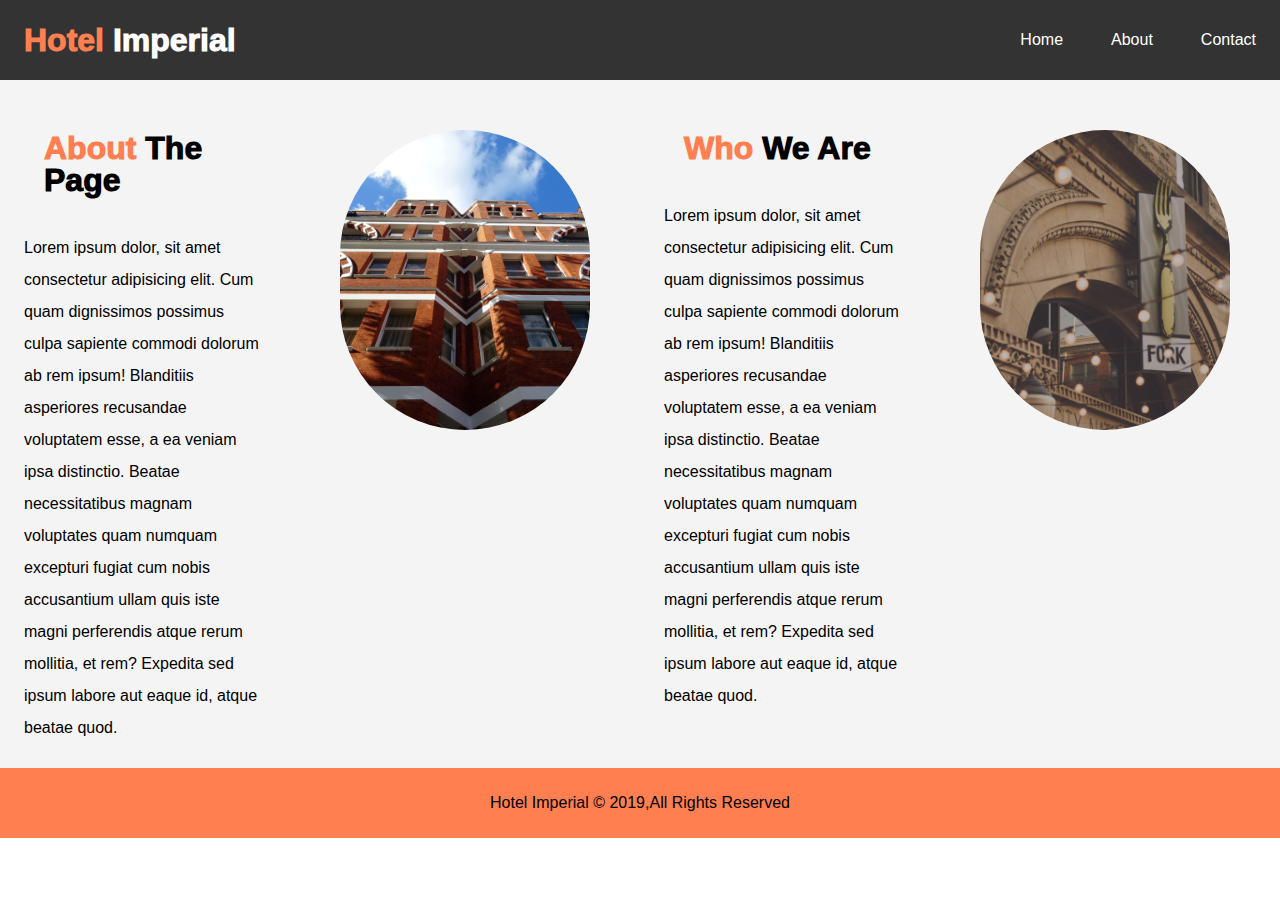
<file: about.html>
<!DOCTYPE html>
<html lang="en">
<head>
    <meta charset="UTF-8">
    <meta name="viewport" content="width=device-width, initial-scale=1.0">
    <link rel="stylesheet" href="./css/style.css">
    <link rel="stylesheet" media="screen and (max-width:768px)" href="./css/mobile.css">
    <title>About Page</title>
</head>
<body>
    <div id="navbar" class="bg-dark">
        <div class="container">
            <div class="logo">
                <h1 class="nav-h1"><span class="text-primary">Hotel</span> Imperial</h1>
            </div>
            <div class="nav-stuff">
                <ul class="nav-content">
                    <li><a href="./index.html">Home</a></li>
                    <li><a href="./about.html">About</a></li>
                    <li><a href="./contact.html">Contact</a></li>
                   
            </div>
        </div>
    </div>
    <section id="about-page">
        <div class="container-content">
            <h1><span class="text-primary">About</span> The Page</h1>
            <p>Lorem ipsum dolor, sit amet consectetur adipisicing elit. Cum quam dignissimos possimus culpa sapiente commodi dolorum ab rem ipsum! Blanditiis asperiores recusandae voluptatem esse, a ea veniam ipsa distinctio. Beatae necessitatibus magnam voluptates quam numquam excepturi fugiat cum nobis accusantium ullam quis iste magni perferendis atque rerum mollitia, et rem? Expedita sed ipsum labore aut eaque id, atque beatae quod.</p>
        </div>
        <div class="about-img1">
            

        </div>
        <div class="container-content">
            <h1><span class="text-primary">Who </span>We Are</h1>
            <p>Lorem ipsum dolor, sit amet consectetur adipisicing elit. Cum quam dignissimos possimus culpa sapiente commodi dolorum ab rem ipsum! Blanditiis asperiores recusandae voluptatem esse, a ea veniam ipsa distinctio. Beatae necessitatibus magnam voluptates quam numquam excepturi fugiat cum nobis accusantium ullam quis iste magni perferendis atque rerum mollitia, et rem? Expedita sed ipsum labore aut eaque id, atque beatae quod.</p>
        </div>
        <div class="about-img2">
            

        </div>
    </section>












            <footer id="footer">
                <p>Hotel Imperial &copy; 2019,All Rights Reserved</p>
            </footer>
    
</body>
</html>
</file>
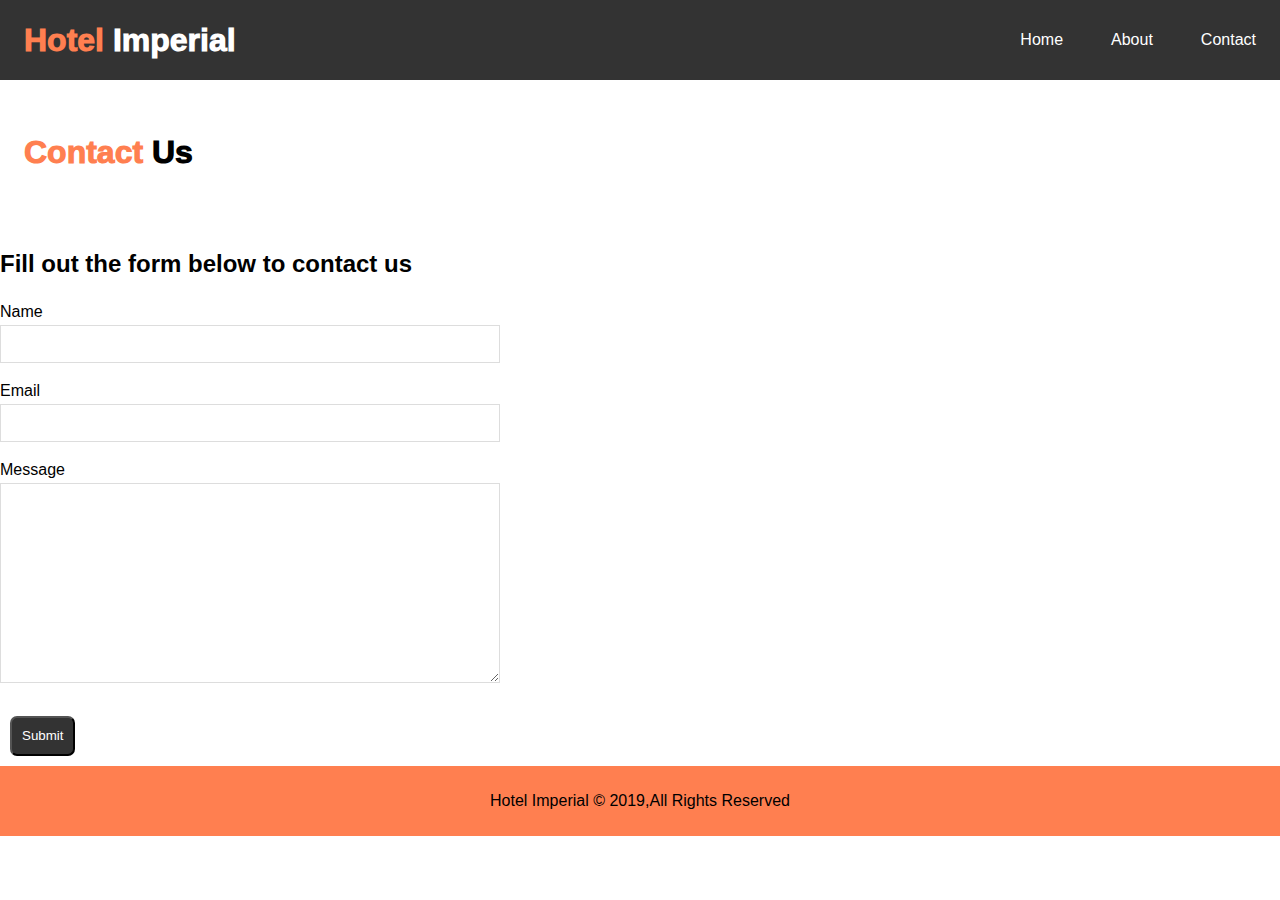
<file: contact.html>
<!DOCTYPE html>
<html lang="en">
<head>
    <meta charset="UTF-8">
    <meta name="viewport" content="width=device-width, initial-scale=1.0">
    <link rel="stylesheet" href="./css/style.css">
    <link rel="stylesheet" media="screen and (max-width:768px)" href="./css/mobile.css">
    <title>Contact Form</title>
</head>
<body>
    <div id="navbar" class="bg-dark">
        <div class="container">
            <div class="logo">
                <h1 class="nav-h1"><span class="text-primary">Hotel</span> Imperial</h1>
            </div>
            <div class="nav-stuff">
                <ul class="nav-content">
                    <li><a href="./index.html">Home</a></li>
                    <li><a href="./about.html">About</a></li>
                    <li><a href="./contact.html">Contact</a></li>
                   
            </div>
        </div>
    </div>
    <section id="contact-form">
        <div class="container">
          <h1> <span class="text-primary">Contact</span> Us</h1>
          <h2> Fill out the form below to contact us</h2>
          <form action="#">
            <div class="form-group">
              <label for="name">Name</label>
              <input type="text" name="name" id="name">
            </div>
            <div class="form-group">
              <label for="email">Email</label>
              <input type="email" name="email" id="email">
            </div>
            <div class="form-group">
              <label for="message">Message</label>
              <textarea name="message" id="message"></textarea>
            </div>
            <button type="submit" class="btn">Submit</button>
          </form>
        </div>
      </section>
    
    <footer id="footer">
        <p>Hotel Imperial &copy; 2019,All Rights Reserved</p>
    </footer>
    
</body>
</html>
</file>
<file: css/style.css>
/* Basic Styling */

*{
    box-sizing: border-box;
    margin: 0;
    padding: 0;
    line-height: 1rem;
    font-family: 'Roboto', sans-serif;;
}

/* Utility Classes */

#header #navbar a{
    text-decoration: none;
    line-height: 1rem;
    color: white;

}

.bg-dark{
    background-color: #333;
}

p{
    line-height: 1.5rem;
    color: white;
    padding: 0.25rem;
}


h1{
    padding: 1rem;
    margin: 1rem 0.5rem;
    color: white;
    font-weight: 1000;
    font-size: 50;

}

.text-primary{

    color: coral;
}


/* Navbar Styling */

#navbar{
    
    height: 5rem;
    position: sticky;
    top: 0;
    z-index: 1;
}

#navbar .container .logo img{

    height: 5rem;
    padding: 0.5rem 2rem;
}

#navbar .container{

    display: flex;
    justify-content: space-between;
    align-items: center;
}

#navbar .container .nav-stuff ul{

    display: flex;
    list-style: none;
    justify-content: space-evenly;
}

#navbar .container .nav-stuff li a{

    padding: 0.5rem 1rem;
    margin: 0.5rem;
}

#navbar .container .nav-stuff li a:hover{

    background-color: coral;
    border-radius: 5px;
}

/* Section Styling */

.index-content .container .content{

    display: flex;
    flex-direction: column;
    justify-content: center;
    align-items: center;
    padding: 100px 20px ;
    width: 700px;
    text-align: center;
    height: 100%;
    
    
}

.index-content .container{

    display: flex;
    justify-content: center;
    align-items: center;
    padding-top: 100px;
}

#header .index-content{

    background: #333 url(../img/showcase.jpg) no-repeat center center/cover;
    overflow: hidden;
    height: 100vh;
       
}

.index-content .container .content h1{

    color: white;
    font-size: 4rem;
    font-weight: bold;
    padding-bottom: 40px;
}
.index-content .container .content p{

    line-height: 1.5rem;
    font-size: 20px;
}

.index-content .container .content .btn{

    color: #fff;
    padding: 10px 5px ;
    margin-top: 10px;
    font-size: 20px;
    background-color: green;
    border-radius: 5px;
    text-decoration: none;

}

.index-content .container .content  a:hover{

    background: coral;
    border-radius: 5px;
    
}

/* Info section Styling*/

.home-info{

    display: flex;
    flex-direction: row;
    justify-content: space-evenly;
    background-color: coral;
    
}

.home-info img{

    height: 500px;
    width: 100%;
    position: relative;
}

.home-info .info-content{

    text-align: center;
    padding: 4rem;
}

.home-info .info-content a{
    color: wheat;
    text-decoration: none;
    padding: 0.25rem 1rem;
    background-color:black;
    border-radius: 5px;
    
}

.home-info .info-content a:hover{

    background-color: coral;
}

.home-info .info-content p{

    margin-bottom: 40px;
}

/* Footer Styling */

#footer{

    color: white;
    background-color: coral;
    text-align: center;
    padding: 15px;
}

/* About Page Styling*/

#about-page h1,p{

    color: black;
    line-height: 2rem;
    
}

 .nav-content a{
    color: white;
}

#about-page{
    display: flex;
    flex-direction: row;
    background-color: #f4f4f4;
    
}

#about-page .about-img1{

    background: url(../img/photo-2.jpg) no-repeat center center/cover;
    width: 50%;
    height: 300px;
    margin: 50px;
    border-radius: 500px;
    
}

#about-page .container-content{

    width: 50%;
    margin: 20px;

}

.nav-content a{

    text-decoration: none;
}
#about-page .about-img2{

    background: url(../img/test-bg.jpg) no-repeat center center/cover;
    width: 50%;
    height: 300px;
    margin: 50px;
    border-radius: 500px;
    
}

/* Contact Form Styling*/

#contact-form .form-group {
    margin-bottom: 20px;
    width: 500px;
    
  }
  
  #contact-form label {
    display: block;
    margin-bottom: 5px;
  }
  
  #contact-form input, 
  #contact-form textarea {
    width: 100%;
    padding: 10px;
    border: 1px #ddd solid;
  }
  
  #contact-form textarea {
    height: 200px;
  }
  
  #contact-form input:focus, 
  #contact-form textarea:focus {
    outline: none;
    border-color: #f7c08a;
  }

  #contact-form .btn{

    color: white;
    background-color: #333;
    padding: 10px;
    margin: 10px;
    border-radius: 7px;
  }

  #contact-form h1,h2{

    color: black;
    line-height: 5rem;
  }
</file>
<file: css/mobile.css>
a{
    background-color: coral;
    border-radius: 5px;
    

}

#navbar{

    height: 150px;
}

#navbar li a:hover{

    background-color: green;
}

li{

    margin-top: 20px;
}

/* Navbar */

#header{

    flex-direction: column;
}

#header #navbar{

    flex-direction: column;
}

    #navbar .container{

    flex-direction: column;
    
}

#header #navbar .container .logo{

    flex-direction: column;
}

/* Home Section*/

.index-content{

    flex-direction: column;
}

.index-content .container{

    flex-direction: column;
}

.index-content .content{

    flex-direction: column;

}

/* Section */

.home-info{

    flex-direction: column;
}

/* About Page */

#about-page{

    flex-direction: column;
    text-align: center;
}

#about-page .container-content{

    text-align: center;
    margin-left: 100px;
}
</file>
